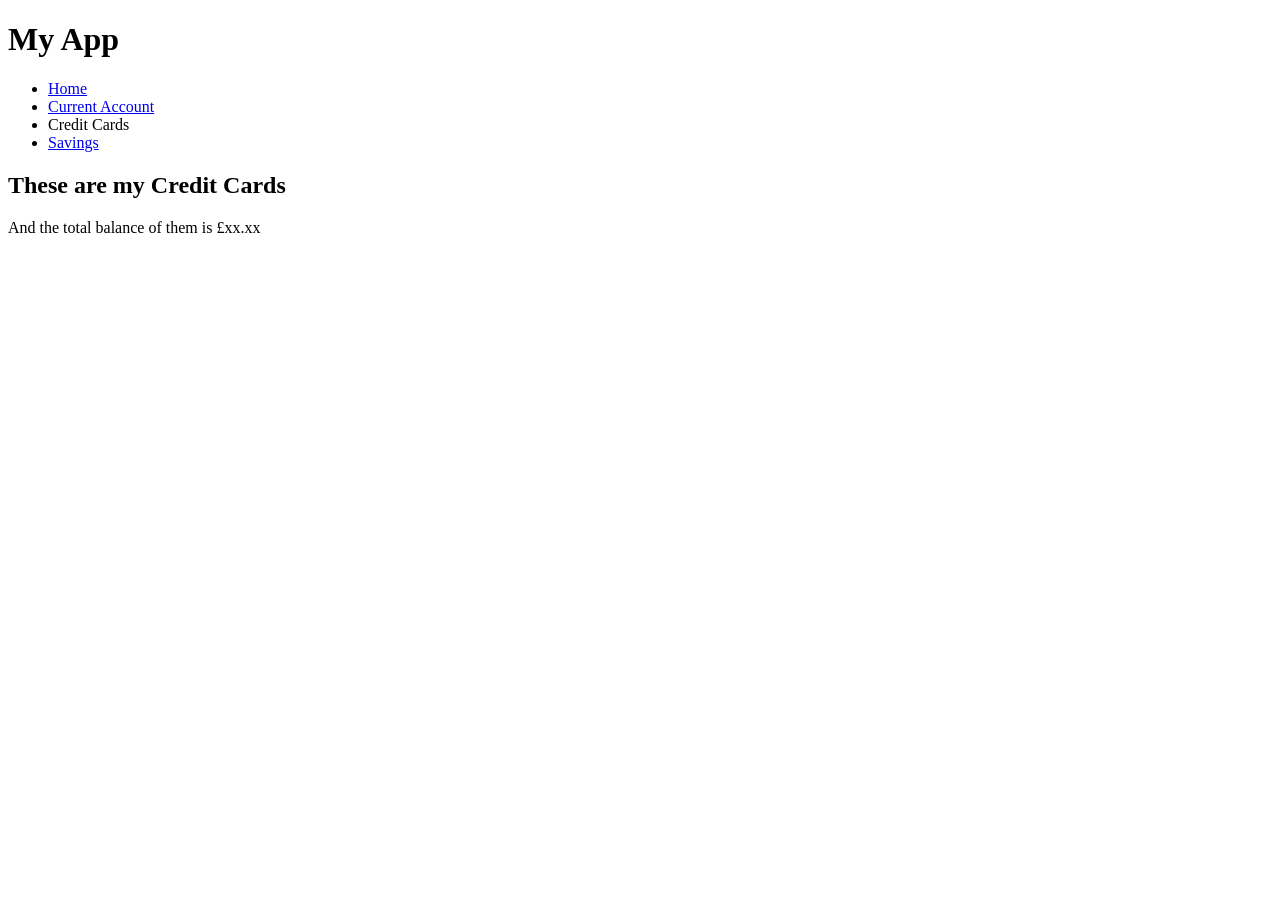
<file: FrontEnd/CreditCards.html>
<!doctype html>
<html>
	<head>
		<title>My App</title>
		<link href="styles/main.css" rel="stylesheet"></link>
	</head>
	
	<body>
		<h1>My App</h1>
		<ul id="navigation">
			<li><a href="index.html">Home</a></li>
			<li><a href="CurrentAccount.html">Current Account</a></li>
			<li>Credit Cards</li>
			<li><a href="Savings.html">Savings</a></li>
		</ul>
		<h2>These are my Credit Cards</h2>
		<p>And the total balance of them is £xx.xx</p>

		
	</body>
</html>
</file>
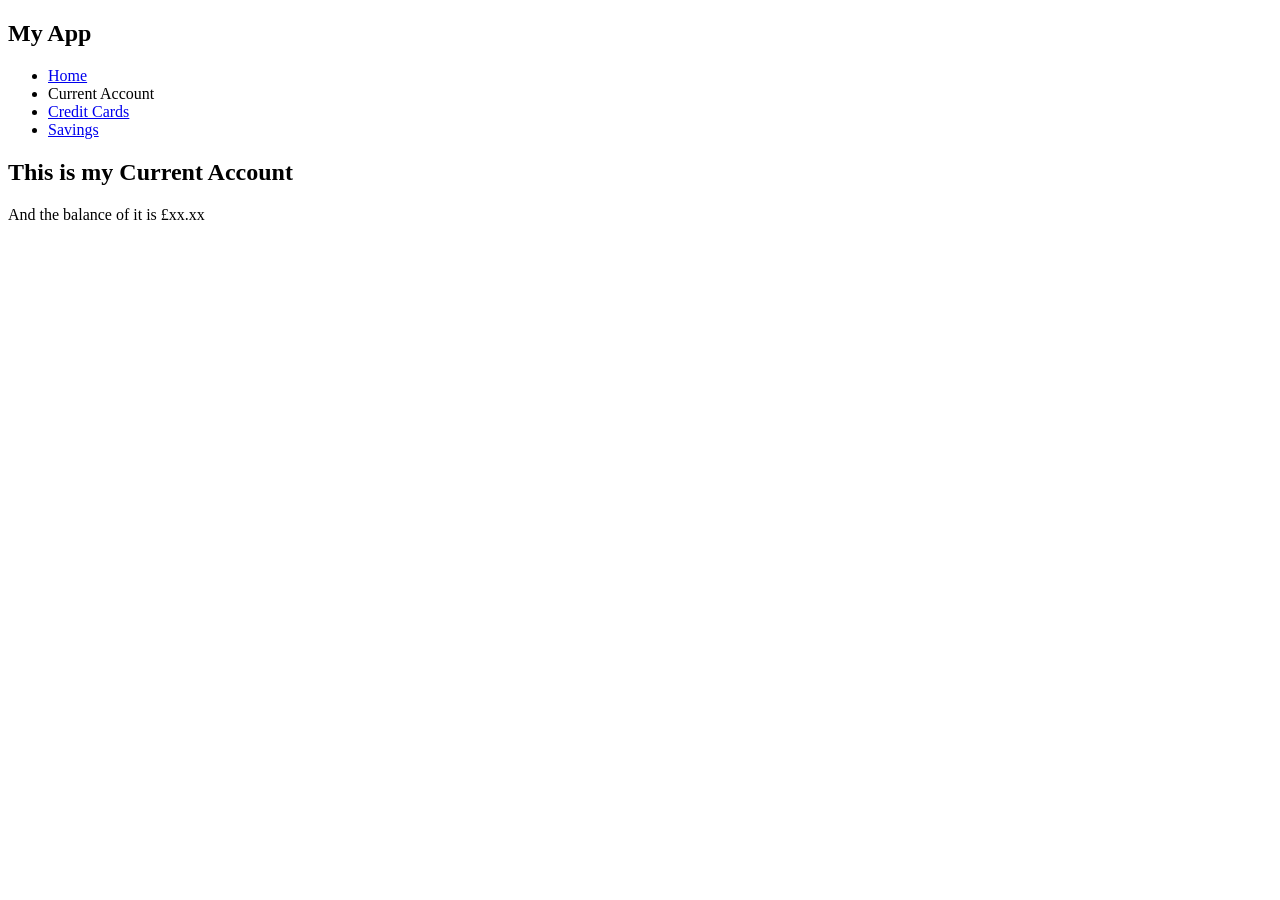
<file: FrontEnd/CurrentAccount.html>
<!doctype html>
<html>
	<head>
		<title>My App</title>
		<link href="styles/main.css" rel="stylesheet"</link>
	</head>
	
	<body>
		<header>
			<nav>
				<h1>My App</h1>
				<ul>
					<li><a href="index.html">Home</a></li>
					<li><a>Current Account</a></li>
					<li><a href="CreditCards.html">Credit Cards</a></li>
					<li><a href="Savings.html">Savings</a></li>
				</ul>
			</nav>
		</header>
		<h2>This is my Current Account</h2>
		<p>And the balance of it is £xx.xx</p>
		
	</body>
</html>
</file>
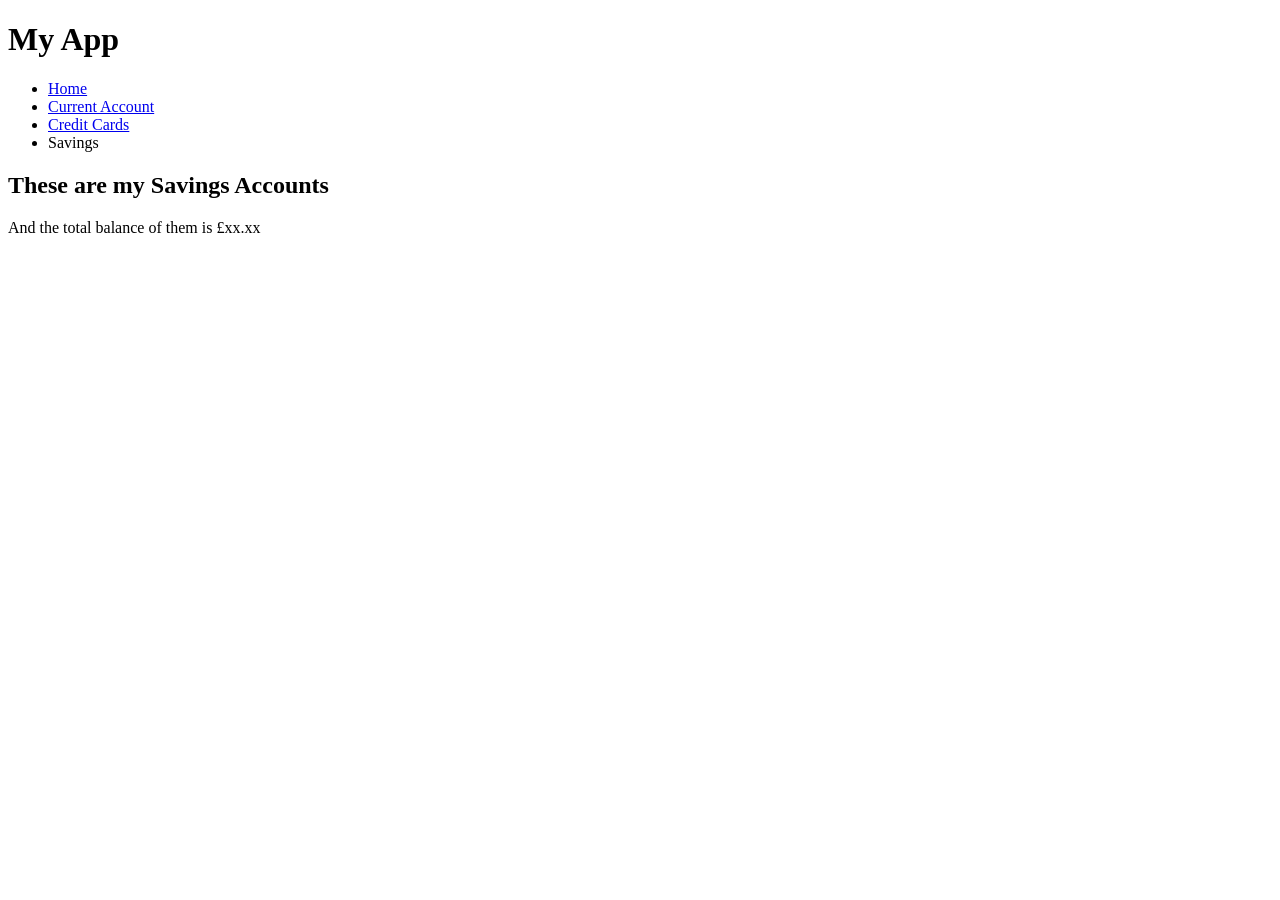
<file: FrontEnd/Savings.html>
<!doctype html>
<html>
	<head>
		<title>My App</title>
		<link href="styles/main.css" rel="stylesheet"></link>
	</head>
	
	<body>
		<h1>My App</h1>
		<ul id="navigation">
			<li><a href="index.html">Home</a></li>
			<li><a href="CurrentAccount.html">Current Account</li>
			<li><a href="CreditCards.html">Credit Cards</a></li>
			<li>Savings</li>
		</ul>
		<h2>These are my Savings Accounts</h2>
		<p>And the total balance of them is £xx.xx</p>
		

		
	</body>
</html>
</file>
<file: FrontEnd/styles/main.css>
.darkBG {
	background: #999;
}
.darkerBG {
	background: #666;
}
.darkestBG {
	background: #333;
}
.myPanel {
	border: 1px solid #687D6D;
	border-radius: 5px 5px 0 0;
	box-shadow: 0px 0px 4px black;
	margin: 3%;
}
.myPanel .heading {
	background: #B6F0C4;
	border-radius: 5px 5px 0 0;
	color: #687D6D;
	padding: 10px 20px;
}
.myPanel .body {
	padding: 10px 20px;
}
.myPanel .showOnHover {
	display: none;
}
.myPanel:hover {
	box-shadow: 0px 0px 5px black;
	border: 2px solid #687D6D;
}
.myPanel:hover .showOnHover {
	display: inline-block;
}
</file>
